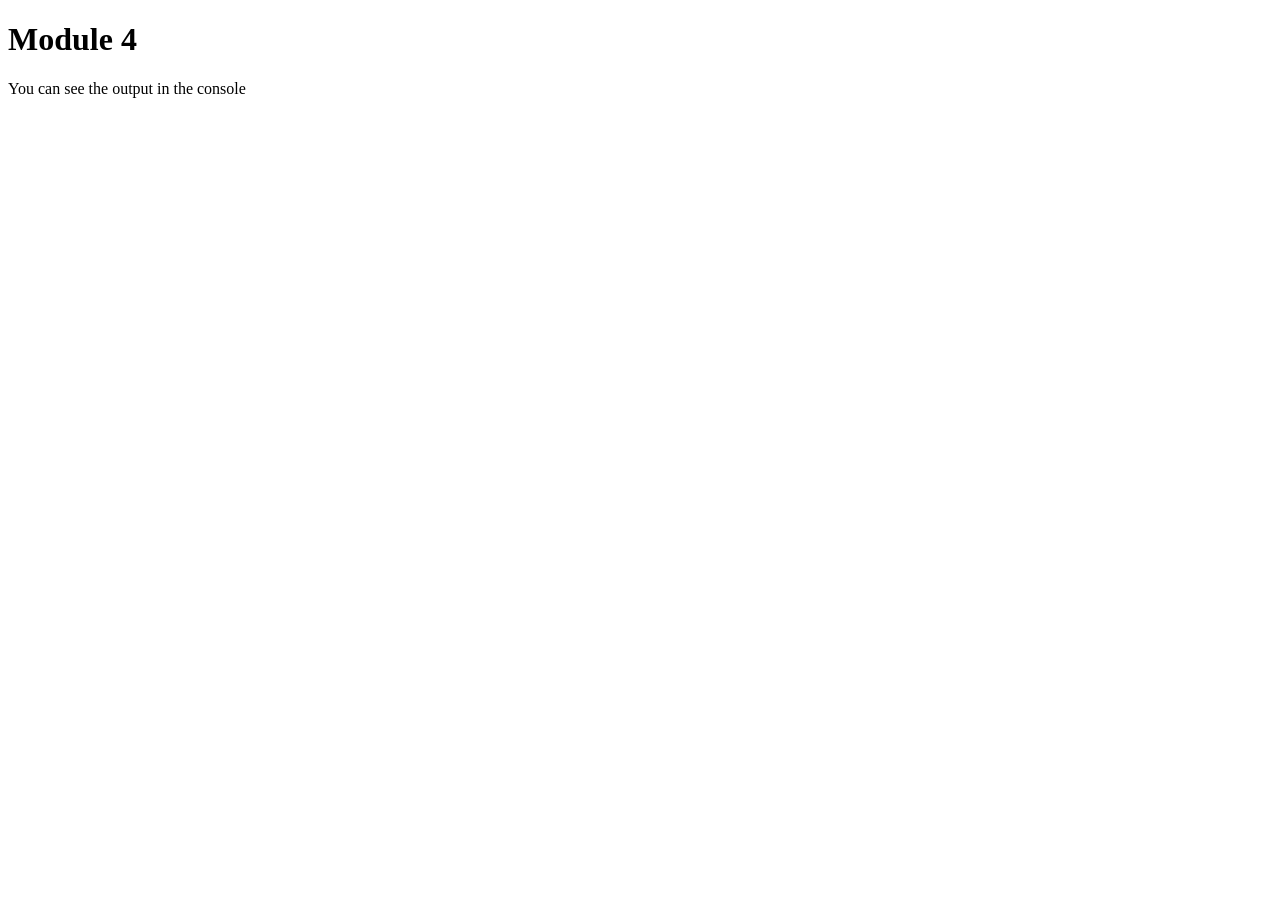
<file: module4_solution/index.html>
<!DOCTYPE html>
<html>
<head>
  <meta charset="utf-8">
  <title>Module 4</title>
  <script src="SpeakHello.js"></script>
  <script src="SpeakGoodBye.js"></script>
  <script src="script.js"></script>
</head>
<body>
  <h1>Module 4</h1>
  <p>You can see the output in the console</p>
</body>
</html>
</file>
